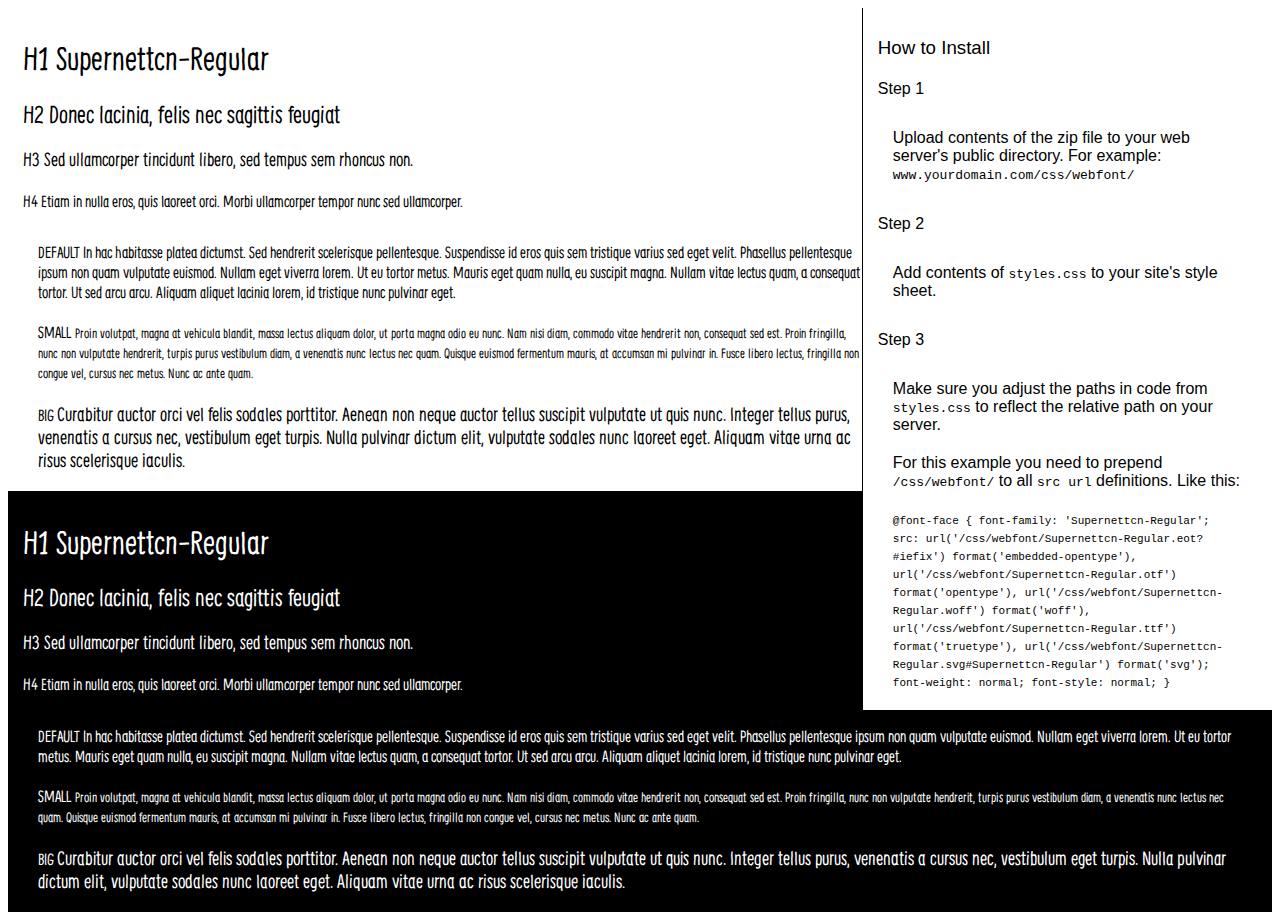
<file: fonts/supernettcn.html>
<!DOCTYPE html>
<html>
<head>
<title>
Supernettcn-Regular
 - Web font preview
</title>
<style type='text/css'>

@font-face {
  font-family: 'Supernettcn-Regular';
  src: url('Supernettcn-Regular.eot?#iefix') format('embedded-opentype'),  url('Supernettcn-Regular.otf')  format('opentype'),
	     url('Supernettcn-Regular.woff') format('woff'), url('Supernettcn-Regular.ttf')  format('truetype'), url('Supernettcn-Regular.svg#Supernettcn-Regular') format('svg');
  font-weight: normal;
  font-style: normal;
}

body { font-family: 'Supernettcn-Regular' !important; }
h1, h2, h3, h4 { font-weight: normal; }
.reg { color:black; background:white; }
.inverse { color:white; background:black; }
div { padding: 10px 15px; }
.right { background:white; width:30%; float: right; font-family: sans-serif; border: 1px solid black; border-width: 0 0 1px 1px;}
</style>
</head>
<body>
<div class='right'>
<h3>How to Install</h3>
<h4>Step 1</h4>
<div>
Upload contents of the zip file to your web server's public directory. For example:
<code>www.yourdomain.com/css/webfont/</code>
</div>
<h4>Step 2</h4>
<div>
Add contents of
<code>styles.css</code>
to your site's style sheet.
</div>
<h4>Step 3</h4>
<div>
Make sure you adjust the paths in code from
<code>styles.css</code>
to reflect the relative path on your server.
</div>
<div>
For this example you need to prepend
<code>/css/webfont/</code>
to all
<code>src url</code>
definitions. Like this:
</div>
<div>
<code style='font-size:11px;'>@font-face {
  font-family: 'Supernettcn-Regular';
  src: url('/css/webfont/Supernettcn-Regular.eot?#iefix') format('embedded-opentype'),  url('/css/webfont/Supernettcn-Regular.otf')  format('opentype'),
	     url('/css/webfont/Supernettcn-Regular.woff') format('woff'), url('/css/webfont/Supernettcn-Regular.ttf')  format('truetype'), url('/css/webfont/Supernettcn-Regular.svg#Supernettcn-Regular') format('svg');
  font-weight: normal;
  font-style: normal;
}</code>
</div>
</div>
<div class='reg'>
<h1>
H1
Supernettcn-Regular
</h1>
<h2>
H2
Donec lacinia, felis nec sagittis feugiat
</h2>
<h3>
H3
Sed ullamcorper tincidunt libero, sed tempus sem rhoncus non.
</h3>
<h4>
H4
Etiam in nulla eros, quis laoreet orci. Morbi ullamcorper tempor nunc sed ullamcorper.
</h4>
<div>
DEFAULT
In hac habitasse platea dictumst. Sed hendrerit scelerisque pellentesque. Suspendisse id eros quis sem tristique varius sed eget velit. Phasellus pellentesque ipsum non quam vulputate euismod. Nullam eget viverra lorem. Ut eu tortor metus. Mauris eget quam nulla, eu suscipit magna. Nullam vitae lectus quam, a consequat tortor. Ut sed arcu arcu. Aliquam aliquet lacinia lorem, id tristique nunc pulvinar eget.
</div>
<div>
SMALL
<small>
Proin volutpat, magna at vehicula blandit, massa lectus aliquam dolor, ut porta magna odio eu nunc. Nam nisi diam, commodo vitae hendrerit non, consequat sed est. Proin fringilla, nunc non vulputate hendrerit, turpis purus vestibulum diam, a venenatis nunc lectus nec quam. Quisque euismod fermentum mauris, at accumsan mi pulvinar in. Fusce libero lectus, fringilla non congue vel, cursus nec metus. Nunc ac ante quam.
</small>
</div>
<div>
BIG
<big>
Curabitur auctor orci vel felis sodales porttitor. Aenean non neque auctor tellus suscipit vulputate ut quis nunc. Integer tellus purus, venenatis a cursus nec, vestibulum eget turpis. Nulla pulvinar dictum elit, vulputate sodales nunc laoreet eget. Aliquam vitae urna ac risus scelerisque iaculis.
</big>
</div>

</div>
<div class='inverse'>
<h1>
H1
Supernettcn-Regular
</h1>
<h2>
H2
Donec lacinia, felis nec sagittis feugiat
</h2>
<h3>
H3
Sed ullamcorper tincidunt libero, sed tempus sem rhoncus non.
</h3>
<h4>
H4
Etiam in nulla eros, quis laoreet orci. Morbi ullamcorper tempor nunc sed ullamcorper.
</h4>
<div>
DEFAULT
In hac habitasse platea dictumst. Sed hendrerit scelerisque pellentesque. Suspendisse id eros quis sem tristique varius sed eget velit. Phasellus pellentesque ipsum non quam vulputate euismod. Nullam eget viverra lorem. Ut eu tortor metus. Mauris eget quam nulla, eu suscipit magna. Nullam vitae lectus quam, a consequat tortor. Ut sed arcu arcu. Aliquam aliquet lacinia lorem, id tristique nunc pulvinar eget.
</div>
<div>
SMALL
<small>
Proin volutpat, magna at vehicula blandit, massa lectus aliquam dolor, ut porta magna odio eu nunc. Nam nisi diam, commodo vitae hendrerit non, consequat sed est. Proin fringilla, nunc non vulputate hendrerit, turpis purus vestibulum diam, a venenatis nunc lectus nec quam. Quisque euismod fermentum mauris, at accumsan mi pulvinar in. Fusce libero lectus, fringilla non congue vel, cursus nec metus. Nunc ac ante quam.
</small>
</div>
<div>
BIG
<big>
Curabitur auctor orci vel felis sodales porttitor. Aenean non neque auctor tellus suscipit vulputate ut quis nunc. Integer tellus purus, venenatis a cursus nec, vestibulum eget turpis. Nulla pulvinar dictum elit, vulputate sodales nunc laoreet eget. Aliquam vitae urna ac risus scelerisque iaculis.
</big>
</div>

</div>
</body>
</html>
</file>
